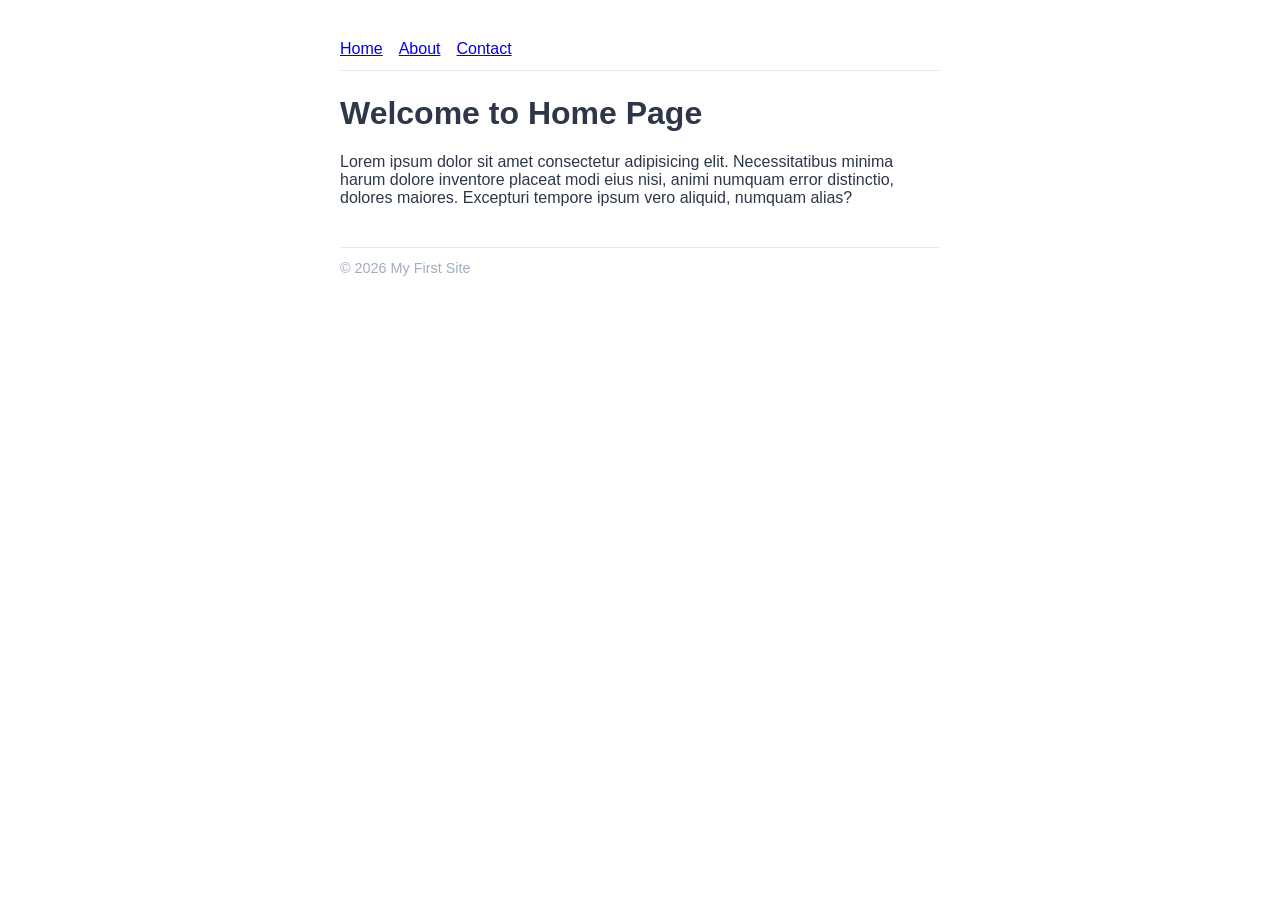
<file: index.html>
<!doctype html>
<html lang="en">
  <head>
    <meta charset="UTF-8" />
    <meta name="viewport" content="width=device-width, initial-scale=1.0" />
    <link rel="stylesheet" href="./css/styles.css" />
    <title>My First Site</title>
  </head>
  <body>
    <nav>
      <a href="#">Home</a>
      <a href="#">About</a>
      <a href="#">Contact</a>
    </nav>
    <main>
      <h1>Welcome to Home Page</h1>
      <p>
        Lorem ipsum dolor sit amet consectetur adipisicing elit. Necessitatibus
        minima harum dolore inventore placeat modi eius nisi, animi numquam
        error distinctio, dolores maiores. Excepturi tempore ipsum vero aliquid,
        numquam alias?
      </p>
    </main>
    <footer>&copy; 2026 My First Site</footer>
    <script src="./js/script.js"></script>
  </body>
</html>
</file>
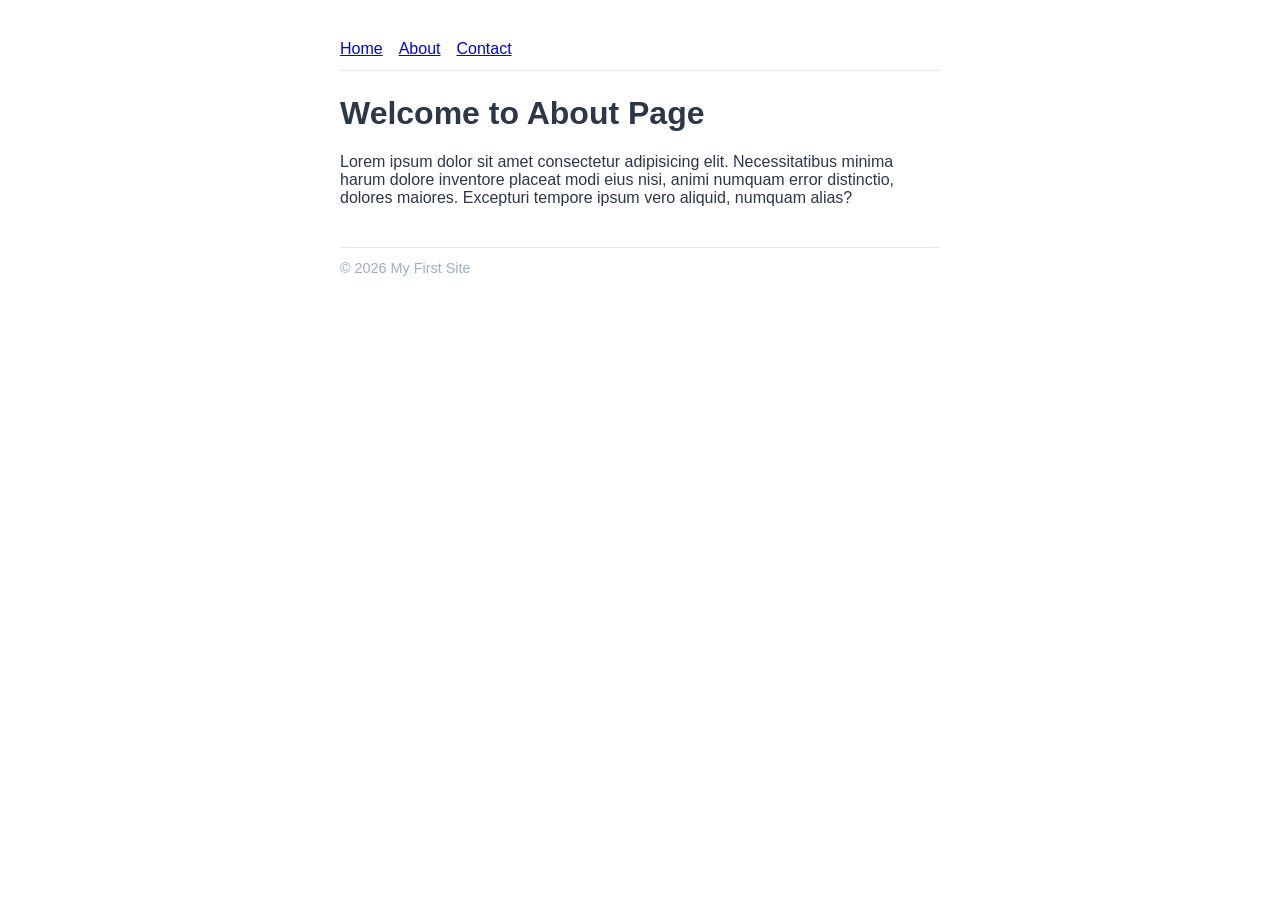
<file: about.html>
<!doctype html>
<html lang="en">
  <head>
    <meta charset="UTF-8" />
    <meta name="viewport" content="width=device-width, initial-scale=1.0" />
    <link rel="stylesheet" href="./css/styles.css" />
    <title>My First Site - About</title>
  </head>
  <body>
    <nav>
      <a href="./index.html">Home</a>
      <a href="#">About</a>
      <a href="./contact.html">Contact</a>
    </nav>
    <main>
      <h1>Welcome to About Page</h1>
      <p>
        Lorem ipsum dolor sit amet consectetur adipisicing elit. Necessitatibus
        minima harum dolore inventore placeat modi eius nisi, animi numquam
        error distinctio, dolores maiores. Excepturi tempore ipsum vero aliquid,
        numquam alias?
      </p>
    </main>
    <footer>&copy; 2026 My First Site</footer>
    <script src="./js/script.js"></script>
  </body>
</html>
</file>
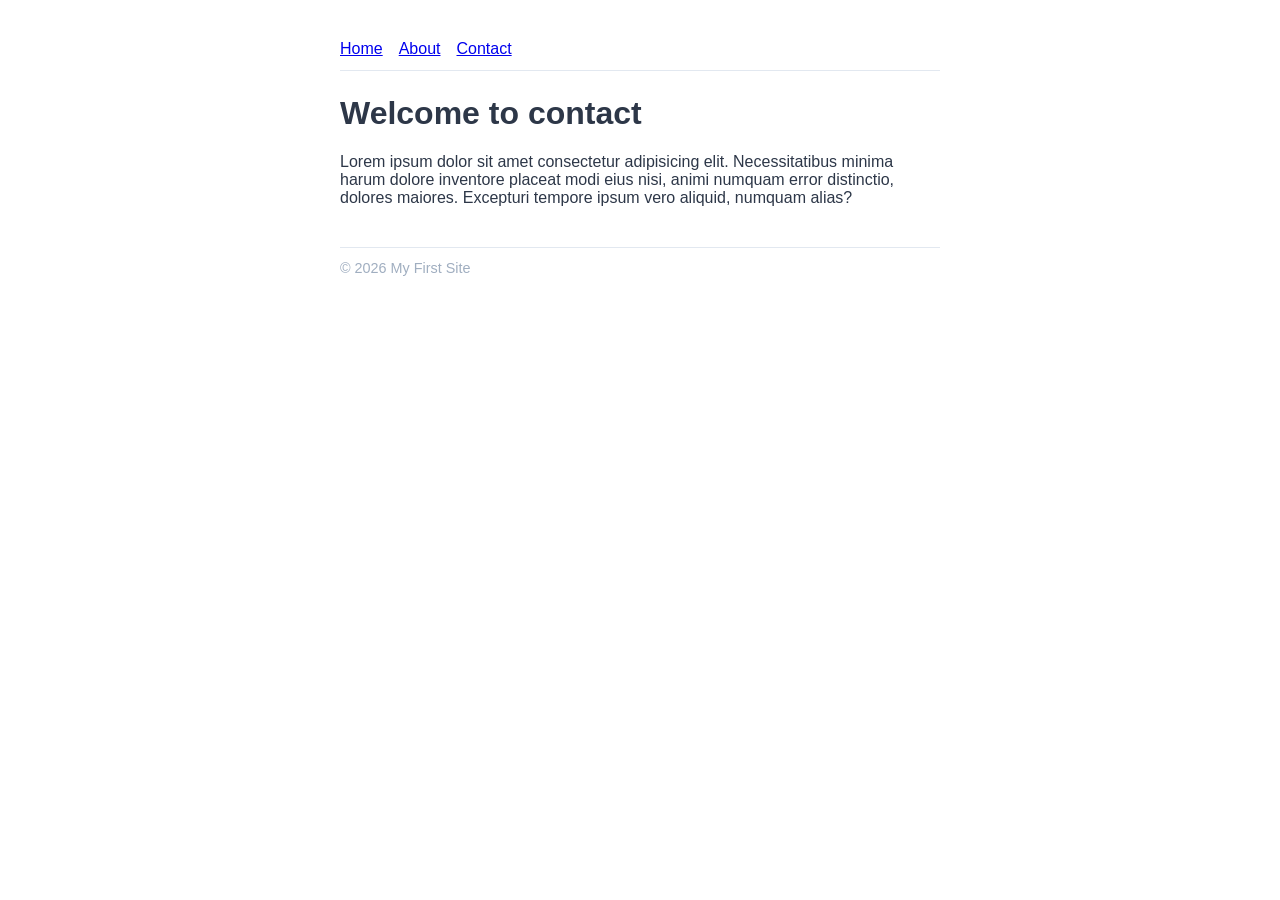
<file: contact.html>
<!doctype html>
<html lang="en">
  <head>
    <meta charset="UTF-8" />
    <meta name="viewport" content="width=device-width, initial-scale=1.0" />
    <link rel="stylesheet" href="./css/styles.css" />
    <title>My First Site - contact</title>
  </head>
  <body>
    <nav>
      <a href="./index.html">Home</a>
      <a href="./about.html">About</a>
      <a href="#">Contact</a>
    </nav>
    <main>
      <h1>Welcome to contact</h1>
      <p>
        Lorem ipsum dolor sit amet consectetur adipisicing elit. Necessitatibus
        minima harum dolore inventore placeat modi eius nisi, animi numquam
        error distinctio, dolores maiores. Excepturi tempore ipsum vero aliquid,
        numquam alias?
      </p>
    </main>
    <footer>&copy; 2026 My First Site</footer>
    <script src="./js/script.js"></script>
  </body>
</html>
</file>
<file: css/styles.css>
body {
  font-family: sans-serif;
  max-width: 600px;
  margin: 40px auto;
  padding: 0 20px;
  color: #2d3748;
}
nav {
  display: flex;
  gap: 16px;
  margin-bottom: 24px;
  border-bottom: 1px solid #e2e8f0;
  padding-bottom: 12px;
}

4 nav a {
  text-decoration: none;
  color: navy;
}
footer {
  margin-top: 40px;
  border-top: 1px solid #e2e8f0;
  padding-top: 12px;
  color: #a0aec0;
  font-size: 0.9em;
}
</file>
